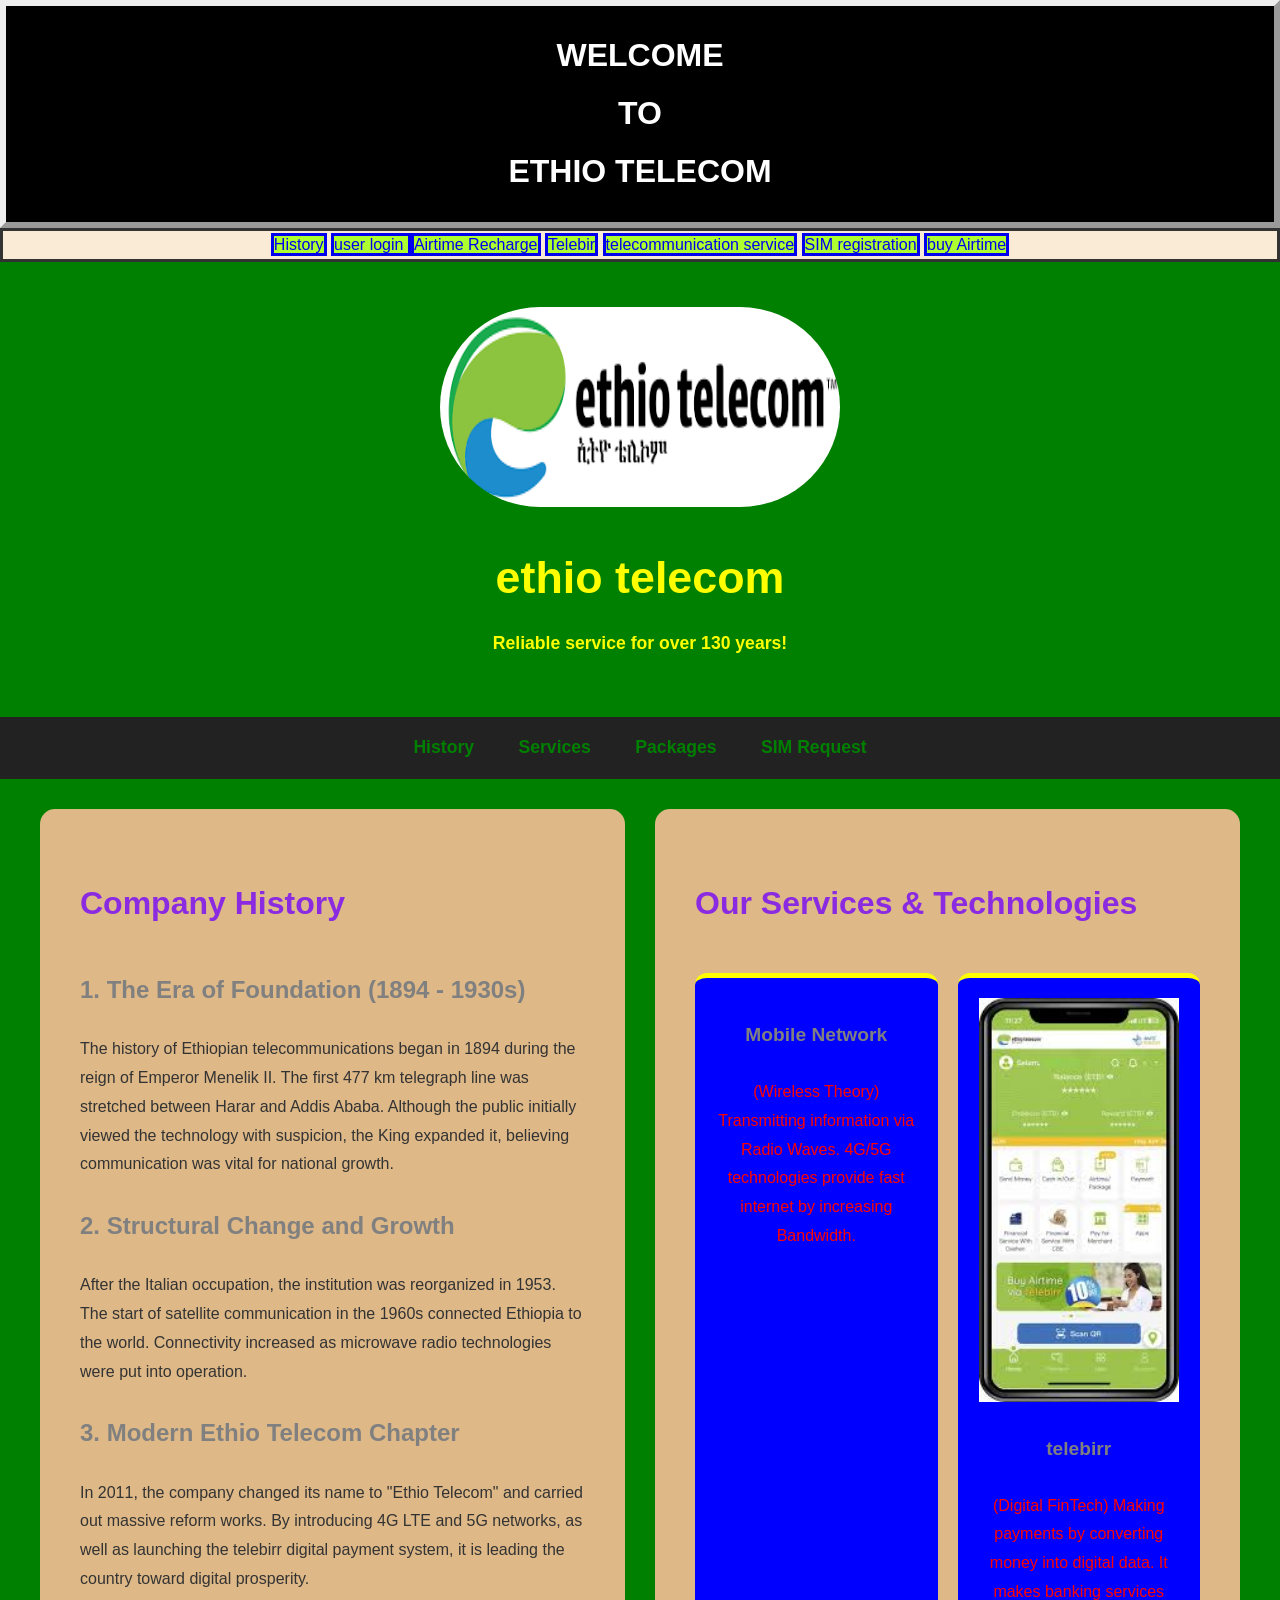
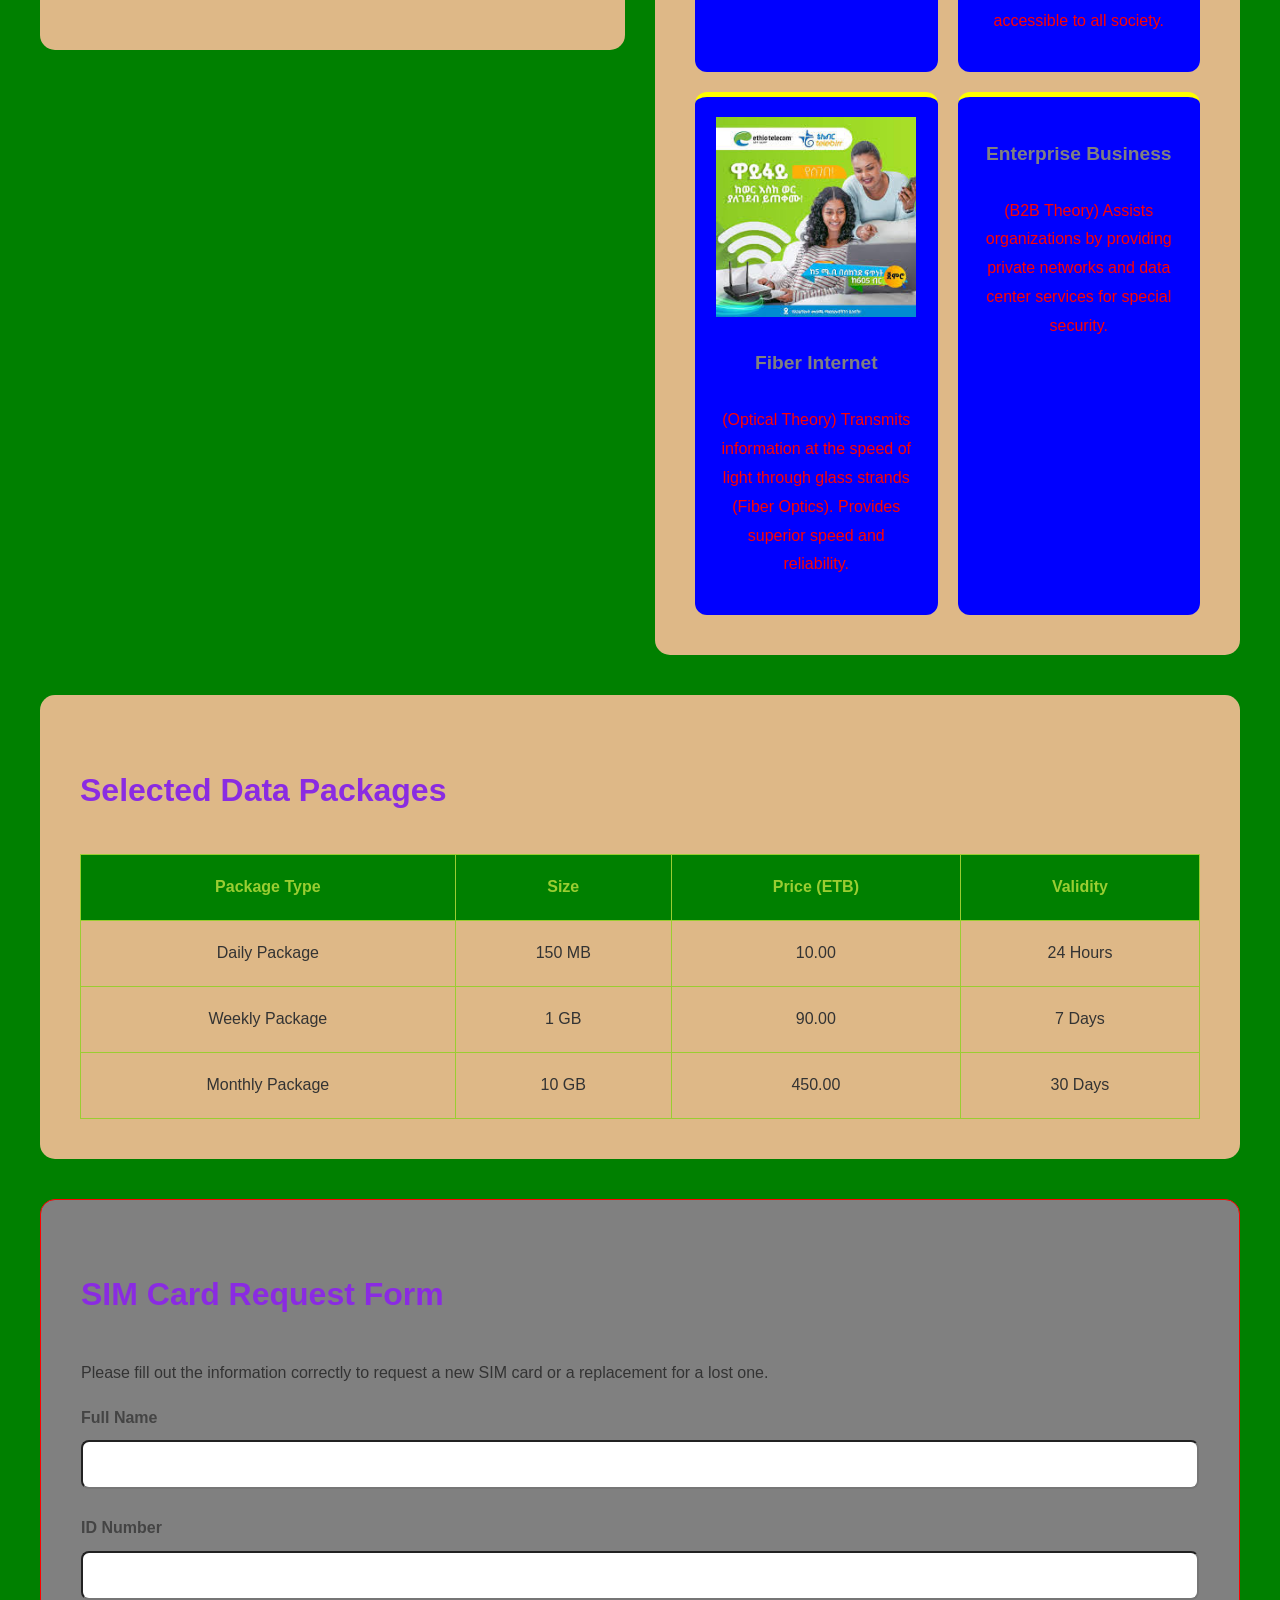
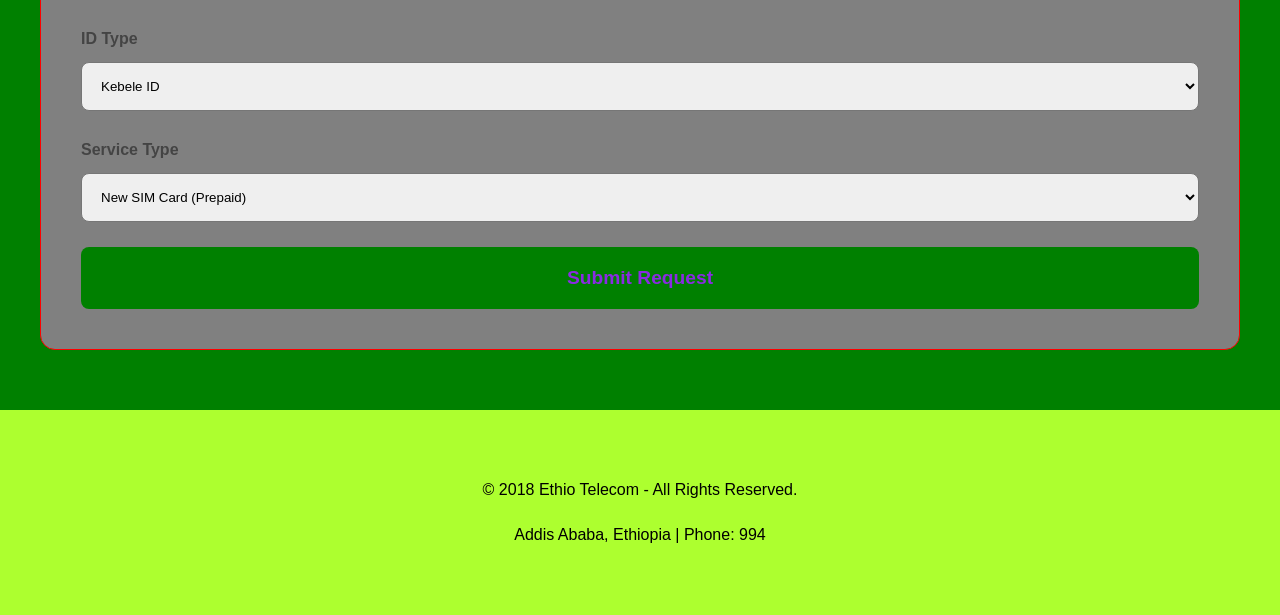
<file: index.html>
<!DOCTYPE html>
<html lang="en">
<head>
    <meta charset="UTF-8">
    <meta name="viewport" content="width=device-width, initial-scale=1.0">
    <title>Ethio Telecom - Information and Services</title>
    <link rel="stylesheet" href="style.css">
</head>
<body>
    <div class="head">
        <h1>welcome <br>to <br> ethio telecom</h1>
    </div>
    <div class="link">
        <a href="index1.html">History</a>
        <a href="index2.html"> user login </a>
        <a href="index3.html">Airtime Recharge</a>
        <a href="index4.html">Telebir</a>
        <a href="index5.html">telecommunication service</a>
        <a href="index6.html">SIM registration</a>
        <a href="index7.html">buy Airtime</a>
    </div>
<header>
    <img src="ethio.jpg" width="400" height="200"  alt="Ethio Telecom Logo" class="logo-image">
    <h1>ethio telecom</h1>
    <p>Reliable service for over 130 years!</p>
</header>
<nav>
    <a href="#history">History</a>
    <a href="#services">Services</a>
    <a href="#packages">Packages</a>
    <a href="#form">SIM Request</a>
</nav>
<div class="container">
    <div class="horizontal-wrapper">
        <section id="history">
            <h2>Company History</h2>
            <div class="history-content">
                <h3>1. The Era of Foundation (1894 - 1930s)</h3>
                <p>The history of Ethiopian telecommunications began in 1894 during the reign of Emperor Menelik II. The first 477 km telegraph line was stretched between Harar and Addis Ababa. Although the public initially viewed the technology with suspicion, the King expanded it, believing communication was vital for national growth.</p>
                
                <h3>2. Structural Change and Growth</h3>
                <p>After the Italian occupation, the institution was reorganized in 1953. The start of satellite communication in the 1960s connected Ethiopia to the world. Connectivity increased as microwave radio technologies were put into operation.</p>
                
                <h3>3. Modern Ethio Telecom Chapter</h3>
                <p>In 2011, the company changed its name to "Ethio Telecom" and carried out massive reform works. By introducing 4G LTE and 5G networks, as well as launching the telebirr digital payment system, it is leading the country toward digital prosperity.</p>
            </div>
        </section>
        <section id="services">
            <h2>Our Services & Technologies</h2>
            <div class="services-grid">
                <div class="service-card">
                    <h4>Mobile Network</h4>
                    <p>(Wireless Theory) Transmitting information via Radio Waves. 4G/5G technologies provide fast internet by increasing Bandwidth.</p>
                </div>
                <div class="service-card">
                    <img src="telebr.jfif" width="200">
                    <h4>telebirr</h4>
                    <p>(Digital FinTech) Making payments by converting money into digital data. It makes banking services accessible to all society.</p>
                </div>
                <div class="service-card">
                    <img src="vvvv.jfif" width="200" >
                    <h4>Fiber Internet</h4>
                    <p>(Optical Theory) Transmits information at the speed of light through glass strands (Fiber Optics). Provides superior speed and reliability.</p>
                </div>
                <div class="service-card">
                    <h4>Enterprise Business</h4>
                    <p>(B2B Theory) Assists organizations by providing private networks and data center services for special security.</p>
                </div>
            </div>
        </section>
    </div>
    <section id="packages">
        <h2>Selected Data Packages</h2>
        <div class="table-responsive">
            <table>
                <thead>
                    <tr>
                        <th>Package Type</th>
                        <th>Size</th>
                        <th>Price (ETB)</th>
                        <th>Validity</th>
                    </tr>
                </thead>
                <tbody>
                    <tr>
                        <td>Daily Package</td>
                        <td>150 MB</td>
                        <td>10.00</td>
                        <td>24 Hours</td>
                    </tr>
                    <tr>
                        <td>Weekly Package</td>
                        <td>1 GB</td>
                        <td>90.00</td>
                        <td>7 Days</td>
                    </tr>
                    <tr>
                        <td>Monthly Package</td>
                        <td>10 GB</td>
                        <td>450.00</td>
                        <td>30 Days</td>
                    </tr>
                </tbody>
            </table>
        </div>
    </section>
    <section id="form" class="form-box">
        <h2>SIM Card Request Form</h2>
        <p>Please fill out the information correctly to request a new SIM card or a replacement for a lost one.</p>
        <form action="#">
            <label for="full_name">Full Name</label>
            <input type="text" id="full_name" placeholder="" required>
            <label for="id_number">ID Number</label>
            <input type="text" id="id_number" placeholder="" required>
            <label for="id_type">ID Type</label>
            <select id="id_type">
                <option value="kebele">Kebele ID</option>
                <option value="passport">Passport</option>
                <option value="license">Driver's License</option>
                <option value="student">Student ID</option>
            </select>
            <label for="service_type">Service Type</label>
            <select id="service_type">
                <option value="new">New SIM Card (Prepaid)</option>
                <option value="replacement">SIM Replacement</option>
                <option value="esim">Switch to eSIM</option>
                <option value="postpaid">Postpaid SIM</option>
            </select>
  <button type="submit" class="submit-btn">Submit Request</button>
        </form>
    </section>
</div>
<footer>
    <p>&copy; 2018 Ethio Telecom - All Rights Reserved.</p>
    <p>Addis Ababa, Ethiopia | Phone: <a href="tel:994">994</a></p>
</body>
</html>
</file>
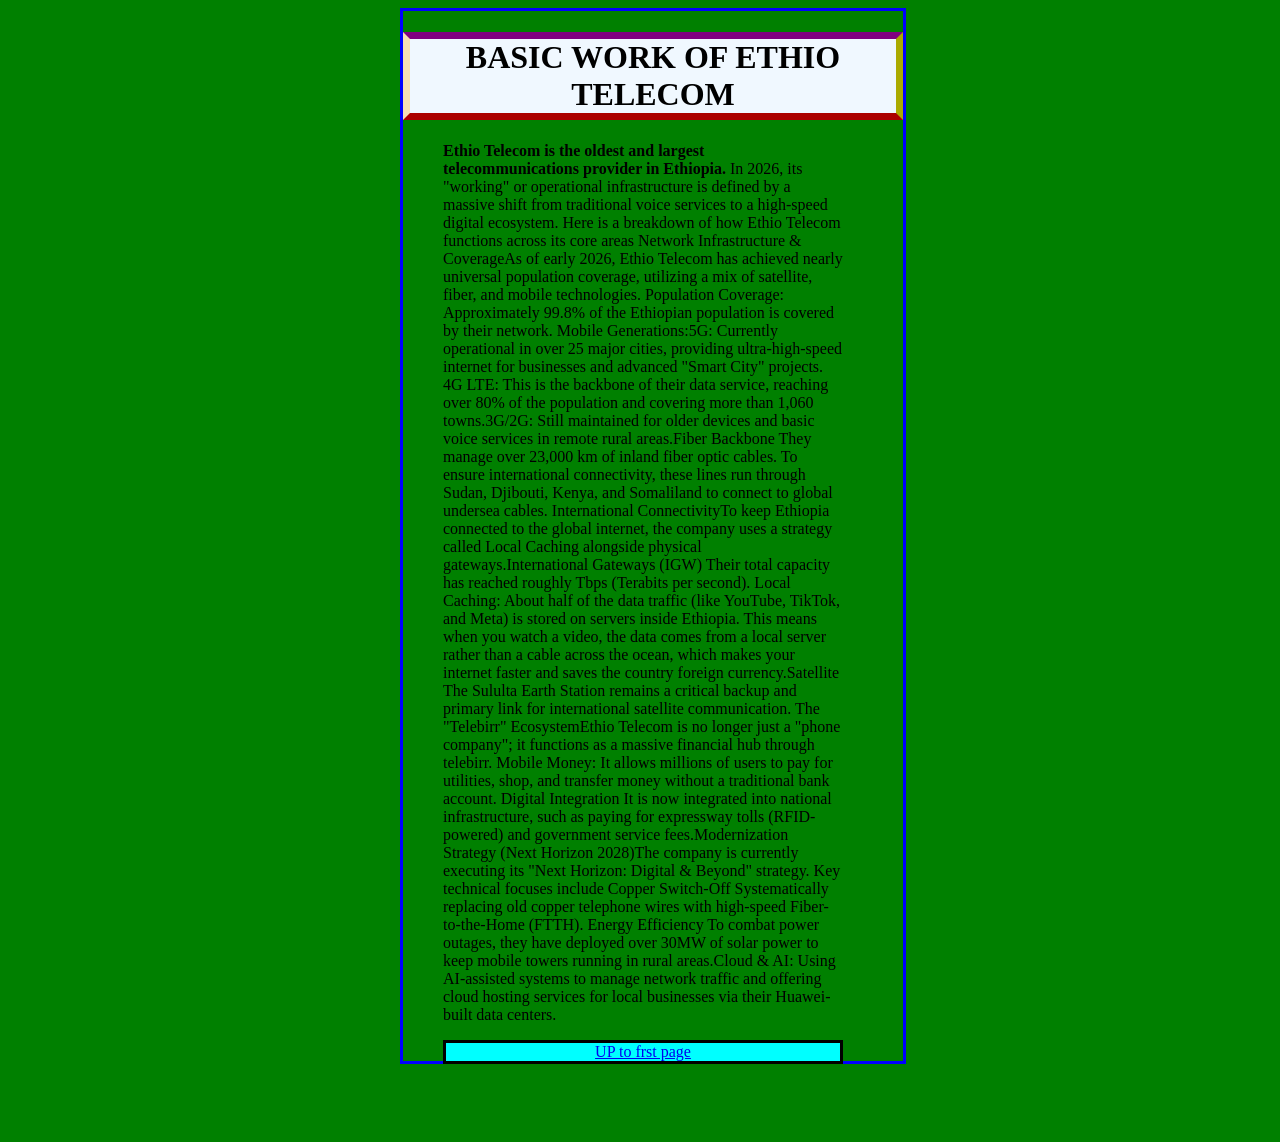
<file: index1.html>
<!DOCTYPE html>
<html lang="en">
<head>
    <meta charset="UTF-8">
    <meta name="viewport" content="width=device-width, initial-scale=1.0">
    <title>Document</title>
    <style>
        body{
              border: solid blue;
              background-color: green;
              height: 1050px;
            width: 500px;
            margin-left: 400px;
        }
        .form{
            padding-left: 40px;
            padding-right: 40px;
           
            height: 1000px;
            width: 400px;
        }
        h1{
            border: 7px outset;
            border-color:purple yellow red wheat;
            background-color: aliceblue;
            text-align: center;
            text-transform: uppercase;
        }
        .link{
            border: solid;
            background-color: aqua;
            text-align: center;
        }

    </style>
</head>
<body>
   
   <div class="login">
    <h1>basic work of Ethio Telecom</h1>
   </div>
   <div class="form">
    <p> <strong> Ethio Telecom is the oldest
         and largest telecommunications provider
          in Ethiopia.</strong> In 2026, its "working" or 
          operational infrastructure is defined by 
          a massive shift from traditional voice services to
           a high-speed digital ecosystem.  Here is a breakdown 
           of how Ethio Telecom functions across its core areas
            Network Infrastructure & CoverageAs of early 2026, Ethio
             Telecom has achieved nearly universal population coverage,
              utilizing a mix of satellite, fiber, and mobile technologies.
              Population Coverage: Approximately 99.8% of the Ethiopian population
               is covered by their network.  Mobile Generations:5G: Currently operational
               in over 25 major cities, providing ultra-high-speed internet for businesses 
               and advanced "Smart City" projects.  4G LTE: This is the backbone of their data 
               service, reaching over 80% of the population and
               covering more than 1,060 towns.3G/2G: Still maintained
                for older devices and basic voice services in remote rural
                 areas.Fiber Backbone They manage over 23,000 km of inland fiber 
                 optic cables. To ensure international connectivity, these lines run 
                 through Sudan, Djibouti, Kenya, and Somaliland to connect to global 
                 undersea cables.   International ConnectivityTo keep Ethiopia connected 
                 to the global internet, the company uses a strategy called Local Caching 
                 alongside physical gateways.International Gateways (IGW) Their total capacity 
                 has reached roughly Tbps (Terabits per second).  Local Caching: About half of
                  the data traffic (like YouTube, TikTok, and Meta) is stored on servers inside 
                  Ethiopia. This means when you watch a video, the data comes from a local server
                   rather than a cable across the ocean, which makes your internet faster and saves
                    the country foreign currency.Satellite The Sululta Earth Station remains
                     a critical backup and primary link for international satellite communication.
                       The "Telebirr" EcosystemEthio Telecom is no longer just a "phone company";
                        it functions as a massive financial hub through telebirr.  Mobile Money: It 
                        allows millions of users to pay for utilities, shop, and transfer money without
                         a traditional bank account.  Digital Integration  It is now integrated into national
                          infrastructure, such as paying for expressway tolls (RFID-powered) and government
                           service fees.Modernization Strategy (Next Horizon 2028)The company is
                            currently executing its "Next Horizon: Digital & Beyond" strategy. Key 
                            technical focuses include   Copper Switch-Off Systematically replacing 
                            old copper telephone wires with high-speed Fiber-to-the-Home (FTTH). 
                             Energy Efficiency To combat power outages, they have deployed over
                              30MW of solar power to keep mobile towers running in rural areas.Cloud 
                              & AI: Using AI-assisted systems to manage network traffic and offering 
                              cloud hosting services for local businesses via their Huawei-built data 
                              centers.</p>
 <div class="link">
    <a href="index3.html">UP to frst page</a>
   </div>
    
   </div>
  
</body>
</html>
</file>
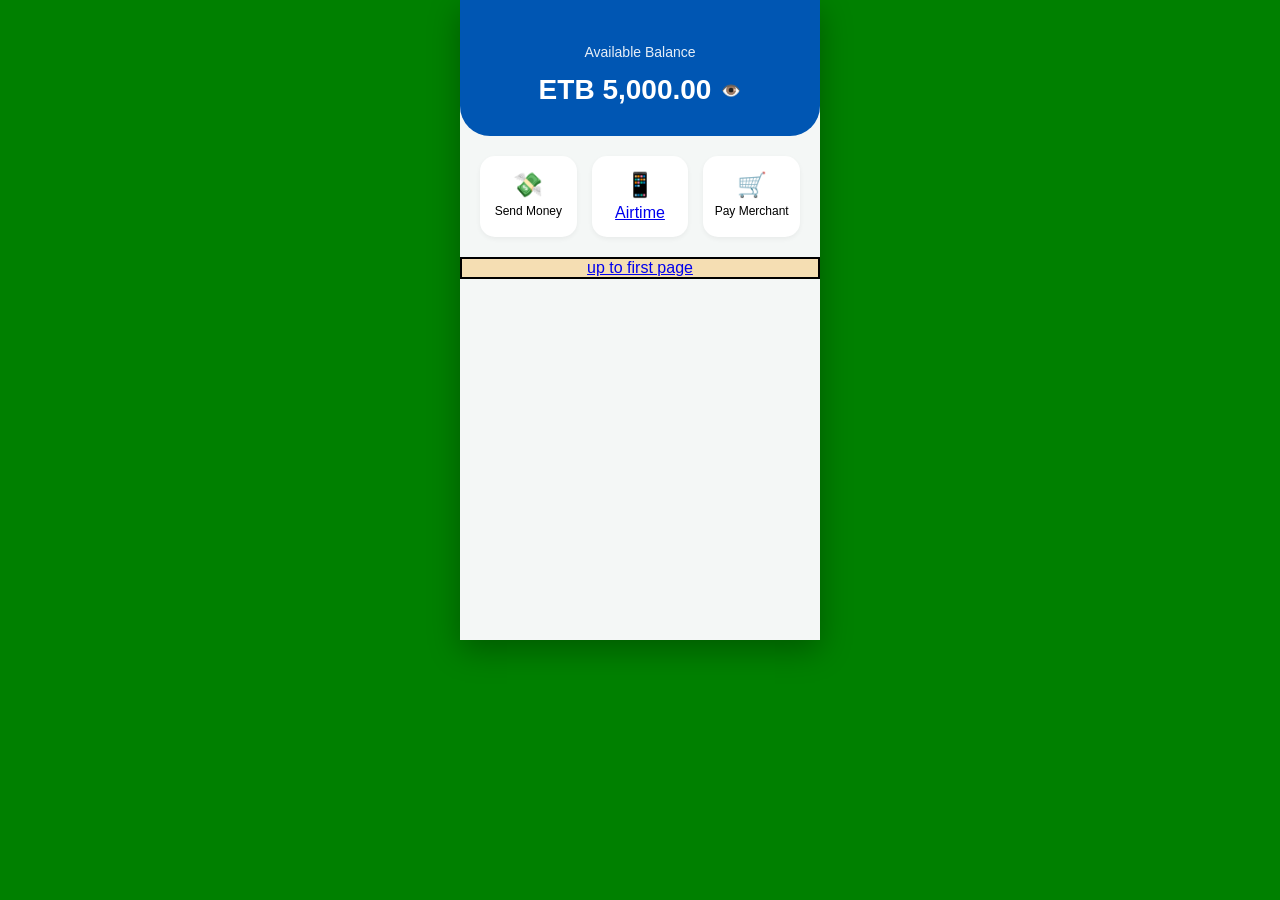
<file: index4.html>
<!DOCTYPE html>
<html lang="en">
<head>
    <meta charset="UTF-8">
    <meta name="viewport" content="width=device-width, initial-scale=1.0">
    <title>Telebirr</title>
    <style>
        :root {
            --tb-blue: #0056b3;
            --tb-yellow: #ffcc00;
            --bg-gray: #f4f7f6;
        }

        body {
            font-family: 'Segoe UI', Tahoma, Geneva, Verdana, sans-serif;
            background-color: green;
            display: flex;
            justify-content: center;
            margin: 0;
        }

        .phone-screen {
            width: 360px;
            height: 640px;
            background: var(--bg-gray);
            overflow-y: auto;
            position: relative;
            box-shadow: 0 10px 30px rgba(0,0,0,0.3);
        }

       
        .header {
            background: var(--tb-blue);
            color: white;
            padding: 30px 20px;
            border-radius: 0 0 30px 30px;
            text-align: center;
        }

        .balance-label {
            
           font-size: 14px; 
            opacity: 0.9; 
        }
        
        .balance-row {
            display: flex;
            justify-content: center;
            align-items: center;
            gap: 10px;
            margin-top: 5px;
        }

        #balance-text {
            font-size: 28px;
             font-weight: bold;
             }

        .grid {
            display: grid;
            grid-template-columns: repeat(3, 1fr);
            gap: 15px;
            padding: 20px;
        }

        .service {
            background: white;
            padding: 15px 5px;
            border-radius: 15px;
            text-align: center;
            cursor: pointer;
            transition: 0.2s;
            box-shadow: 0 2px 5px rgba(0,0,0,0.05);
            text-decoration: none;
        }

        .service:active { 
            transform: scale(0.95);
         }
        .icon { font-size: 24px; 
            margin-bottom: 5px;
         }
        .service p {
             font-size: 12px;
             margin: 0;
            font-weight: 500; }

        
        #transfer-box {
            background: white;
            margin: 0 20px;
            padding: 20px;
            border-radius: 15px;
            display: none;
        }

        input {
            width: 90%;
            padding: 10px;
            margin: 10px 0;
            border: 1px solid #ccc;
            border-radius: 5px;
        }

        .btn-send {
            background: var(--tb-blue);
            color: white;
            border: none;
            padding: 10px 20px;
            border-radius: 5px;
            width: 100%;
            cursor: pointer;
        }
        .link{
            text-align: center;
            border: 2px solid;
            background-color: wheat;
            color: black;
            text-decoration: none;
            text-transform: none;



        }
        .link:hover{
            background-color: green;
            
        }
    </style>
</head>
<body>

<div class="phone-screen">
    <div class="header">
        <p class="balance-label">Available Balance</p>
        <div class="balance-row">
            <span id="balance-text">ETB 5,000.00</span>
            <span id="toggle-eye" style="cursor:pointer">👁️</span>
        </div>
    </div>

    <div class="grid">
        <div class="service" onclick="showTransfer()">
            <div class="icon">💸</div>
            <p>Send Money</p>
        </div>
        <div class="service">
            <div class="icon">📱</div>
           <a href="index2.html">Airtime</a>
        </div>
        <div class="service">
            <div class="icon">🛒</div>
            <p>Pay Merchant</p>
        </div>
    </div>

  
    <div id="transfer-box">
        <h3>Send Money</h3>
        <input type="number" id="amount-input" placeholder="Enter Amount">
        <button class="btn-send" onclick="processPayment()">Confirm Send</button>
    </div>
    <div class="link">
    <a href="index3.html">up to first page</a>

</div>


<script>
    
    let currentBalance = 5000.00;
    let isVisible = true;

    const balanceDisplay = document.getElementById('balance-text');
    const eyeBtn = document.getElementById('toggle-eye');
    const transferBox = document.getElementById('transfer-box');

   
    eyeBtn.addEventListener('click', () => {
       
        if (isVisible) {
            balanceDisplay.innerText = `ETB ${currentBalance.toFixed(2)}`;
            eyeBtn.innerText = "👁️";
        } else {
            balanceDisplay.innerText = "ETB ******";
            eyeBtn.innerText = "🙈";
        }
    });

    function showTransfer() {
        transferBox.style.display = "block";
    }

    function processPayment() {
        const input = document.getElementById('amount-input');
        const amount = parseFloat(input.value);

        if (isNaN(amount) || amount <= 0) {
            alert("Please enter a valid amount.");
        } else if (amount > currentBalance) {
            alert("Insufficient balance!");
        } else {
            currentBalance -= amount; 
            balanceDisplay.innerText = `ETB ${currentBalance.toFixed(2)}`;
            alert(`Successfully sent ETB ${amount}!`);
            input.value = "";
            transferBox.style.display = "none"; 
        }
    }
</script>

</body>
</html>
</file>
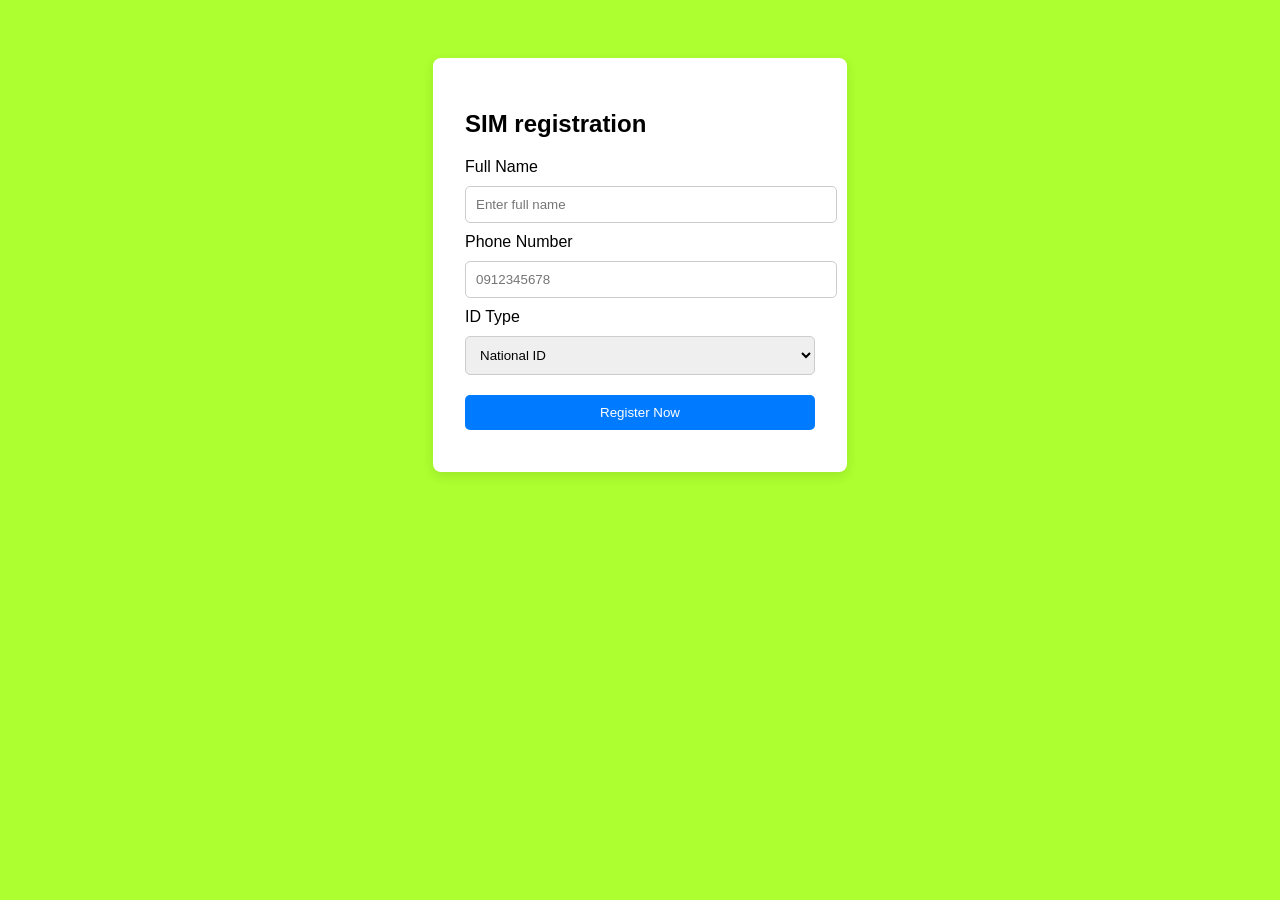
<file: index6.html>
<!DOCTYPE html>
<html lang="en">
<head>
    <meta charset="UTF-8">
    <meta name="viewport" content="width=device-width, initial-scale=1.0">
    <title>Document</title>
    <link rel="stylesheet" href="style2.css">
</head>
<body>
    <div class="registration-container">
    <h2>SIM registration </h2>
    <form id="regForm">
        <label>Full Name</label>
        <input type="text" id="userName" placeholder="Enter full name" required>

        <label>Phone Number</label>
        <input type="number" id="userPhone" placeholder="0912345678" required>

        <label>ID Type</label>
        <select id="idType">
            <option value="national">National ID</option>
            <option value="passport">Passport</option>
        </select>

        <button type="submit">Register Now</button>
    </form>
    <div id="statusMessage"></div>
</div>
<script src="java.js"></script>
</body>
</html>
</file>
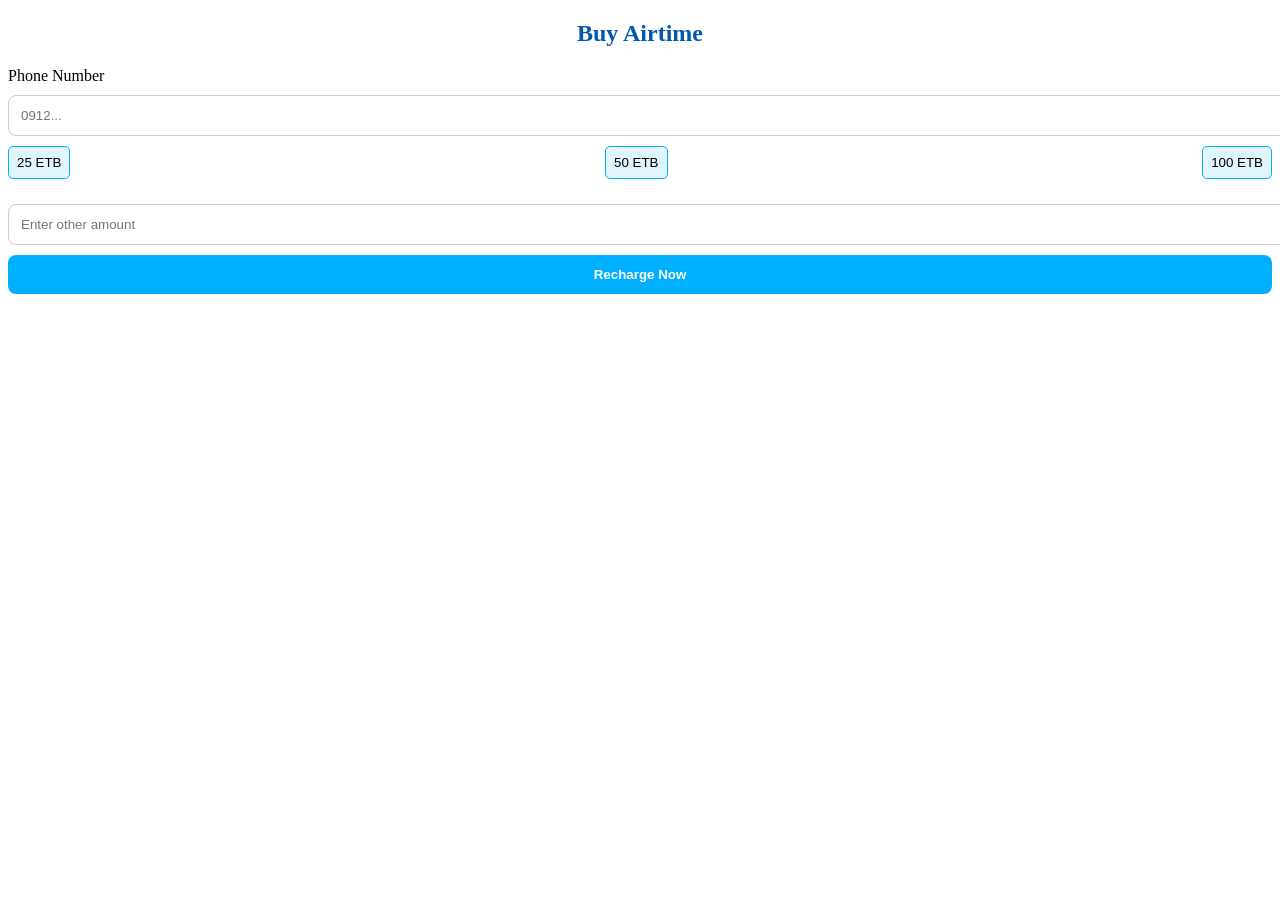
<file: index7.html>
<!DOCTYPE html>
<html lang="en">
<head>
    <meta charset="UTF-8">
    <meta name="viewport" content="width=device-width, initial-scale=1.0">
    <title>Buy Airtime</title>
    <style>
        airtime-container {
    max-width: 350px;
    background: #fff;
    padding: 25px;
    border-radius: 15px;
    box-shadow: 0 4px 15px rgba(0,0,0,0.1);
    font-family: 'Segoe UI', sans-serif;
}

h2 { color: #0056b3; text-align: center; }

.input-group input, #custom-amount {
    width: 100%;
    padding: 12px;
    margin: 10px 0;
    border: 1px solid #ccc;
    border-radius: 8px;
}

.amount-options {
    display: flex;
    justify-content: space-between;
    margin-bottom: 15px;
}

.amount-options button {
    background: #e1f5fe;
    border: 1px solid #00b0ff;
    padding: 8px;
    border-radius: 5px;
    cursor: pointer;
}

.buy-btn {
    width: 100%;
    background: #00b0ff;
    color: white;
    padding: 12px;
    border: none;
    border-radius: 8px;
    font-weight: bold;
    cursor: pointer;
}
    </style>
</head>
<body>
    <div class="airtime-container">
    <h2>Buy Airtime</h2>
    <div class="input-group">
        <label>Phone Number</label>
        <input type="text" id="phone" placeholder="0912..." maxlength="10">
    </div>
    
    <div class="amount-options">
        <button onclick="setAmount(25)">25 ETB</button>
        <button onclick="setAmount(50)">50 ETB</button>
        <button onclick="setAmount(100)">100 ETB</button>
    </div>

    <input type="number" id="custom-amount" placeholder="Enter other amount">
    
    <button class="buy-btn" onclick="processPayment()">Recharge Now</button>
    <p id="status-msg"></p>
</div>
<script>
function setAmount(val) {
    document.getElementById('custom-amount').value = val;
}

function processPayment() {
    const phone = document.getElementById('phone').value;
    const amount = document.getElementById('custom-amount').value;
    const msg = document.getElementById('status-msg');

    if (phone.length < 10) {
        msg.style.color = "red";
        msg.innerText = "Please enter a valid phone number.";
    } else if (amount <= 0) {
        msg.style.color = "red";
        msg.innerText = "Please enter an amount.";
    } else {
        msg.style.color = "green";
        msg.innerText = `Success! ${amount} ETB sent to ${phone}.`;
        // In a real app, this is where you'd call an API.
    }
}
</script>
</body>
</html>
</file>
<file: style.css>
body {
    font-family: 'Segoe UI', Arial, sans-serif;
    line-height: 1.8;
    margin: 0;
    background-color: green;
    color: #333;
}
.head{
    background-color: black;
    border: 6px outset;
    text-align: center;
    text-transform: uppercase;
    color: white;
}
.link{
    border: solid;
    background-color: antiquewhite;
    text-align: center;
}
.link a{
    border: solid;
    background-color: greenyellow;
    text-decoration: none;
}
.link a:hover{
    background-color: black;
    color: white;
}
header {
    background: linear-gradient(yellow, red green);
    color: yellow;
    padding: 40px 20px;
    text-align: center;
    box-shadow: 0 4px 10px rgba(0,0,0,0.1);
}

.logo-image {
    height: 200px;
    width: 400px;
    margin-bottom: 15px;
    border-radius: 400px;
    background-color: rgba(green burlywood yellow);
    padding: 5px;
}

header h1 { margin: 0;
     font-size: 2.8em; 
     text-shadow: 2px 2px 5px rgba(green red blue); 
    }
header p { font-size: 1.1em; 
    font-weight: bold; 
    margin-top: 10px; 
}
nav {
    background: #222;
    padding: 15px 0;
    display: block;
    justify-content: center;
    text-align: center;
    position: sticky;
    top: 0;
    z-index: 1000;
    box-shadow: 0 2px 5px rgba(red greenyellow);
}
nav a {
    color: green;
    text-decoration: none;
    margin: 0 20px;
  
    font-weight: bold;
    font-size: 1.1em;
    transition: color 0.3s ease;
}
nav a:hover { color: brown; 
}
.container {
    max-width: 1200px; 
    margin: 30px auto;
    padding: 0 20px;
}

section {
    background: burlywood;
    padding: 40px;
    margin-bottom: 40px;
    border-radius: 15px;
  
    scroll-margin-top: 80px;
}

h2 {
    color: blueviolet;
    padding-bottom: 10px;
    margin-bottom: 25px;
    font-size: 2em;
}

h3 { color: gray; margin-top: 25px; font-size: 1.5em; }
h4 { color: gray; margin-top: 20px; font-size: 1.2em; }
.horizontal-wrapper {
    display: flex;
    gap: 30px;
    margin-bottom: 40px;
    align-items: flex-start;
}

.horizontal-wrapper section {
    flex: 1;
    margin-bottom: 0; 
}
.history-campany{
    text-align: justify;
    border-left: 5px solid #00a651;
    padding-left: 25px;
    background: gray;
    padding: 25px;
    border-radius: 0 10px 10px 0;
    color: blueviolet;
}
.services-grid {
    display: grid;
    grid-template-columns: repeat(auto-fit, minmax(240px, 1fr));
    gap: 20px;
    margin-top: 30px;
}

.service-card {
    background: blue;
    color: red;
    border-top: 5px solid yellow;
    padding: 20px;
    border-radius: 12px;
    box-shadow: 0 4px 15px rgba(red yellow blue);
    transition: transform 0.3s ease, box-shadow 0.3s ease;
    text-align: center;
}
.service-card:hover { 
    transform: translateY(-10px); 
    box-shadow: 0 10px 30px rgba(green red black ); 
    border-top-color: blue;
}
.service-icon {
    height: 40px;
    width: auto;
    margin-bottom: 10px;
}
.table-responsive {
    overflow-x: auto;
    margin-top: 25px;
}
table {
    width: 100%;
    border-collapse: collapse;
    min-width: 500px;
}
th, td { padding: 18px;
     border: 1px solid yellowgreen; 
     text-align: center; }
th { background-color: green;
     color: yellowgreen;
      font-weight: bold; 
    }
tr:nth-child(even) 
{ background-color: burlywood;
}
.form-box { background-color: gray;
    padding: 40px;
     border-radius: 15px;
     border: 1px solid red; 
    }
label { display: block; 
    margin-bottom: 8px; 
    font-weight: bold; 
    color: #444; 
}
input, select, textarea {
    width: 100%; 
    padding: 15px;
     margin-bottom: 25px;
    border: 1px solid groove;
     border-radius: 8px; 
     box-sizing: border-box;
}
.submit-btn {
    background: green;
     color: blueviolet; 
     border: none; 
     padding: 20px;
    width: 100%; 
    font-size: 1.2em; 
    font-weight: bold; 
    border-radius: 8px; 
    cursor: pointer;
}
footer { background: greenyellow; 
    color: black;
     text-align: center;
      padding: 50px 20px; 
      margin-top: 60px; }
footer a {
     color: black; 
    text-decoration: none;
 }
@media (max-width: 992px) {
    .horizontal-wrapper { 
        flex-direction: column; 
    }
}
@media (max-width: 768px) {
    header h1 { font-size: 2.2em; 
    }
    nav { flex-direction: column;
     }
}
</file>
<file: style2.css>
body { font-family: sans-serif; background-color: greenyellow; display: flex; justify-content: center; padding: 50px; }

.registration-container {
    background: white;
    padding: 2rem;
    border-radius: 8px;
    box-shadow: 0 4px 12px rgba(0,0,0,0.1);
    width: 350px;
}

input, select, button {
    width: 100%;
    padding: 10px;
    margin: 10px 0;
    border-radius: 5px;
    border: 1px solid #ccc;
}

button {
    background-color: #007bff;
    color: white;
    border: none;
    cursor: pointer;
}

button:hover { 
    background-color: #0056b3;
 }
</file>
